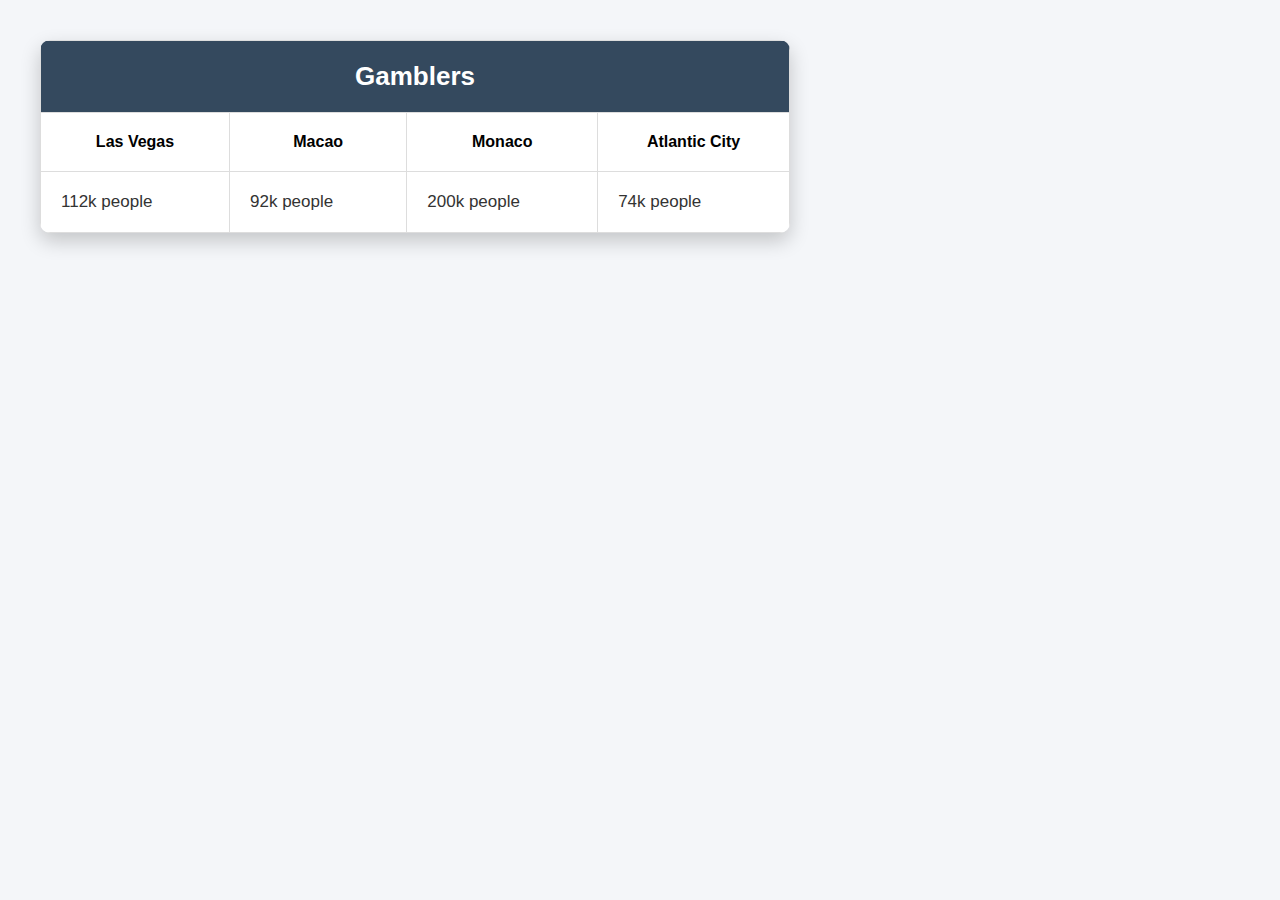
<file: index.html>
<html>
  <html>
    <head>
      <title>Lab 4 - Tables</title>
      <link rel="stylesheet" href="style.css" />
    </head>

    <body>
      <table class="gamblers">
        <tr>
          <th colspan="4" class="title">Gamblers</th>
        </tr>

        <tr>
          <th>Las Vegas</th>
          <th>Macao</th>
          <th>Monaco</th>
          <th>Atlantic City</th>
        </tr>

        <tr>
          <td>112k people</td>
          <td>92k people</td>
          <td>200k people</td>
          <td>74k people</td>
        </tr>
      </table>
    </body>
  </html>
</html>
</file>
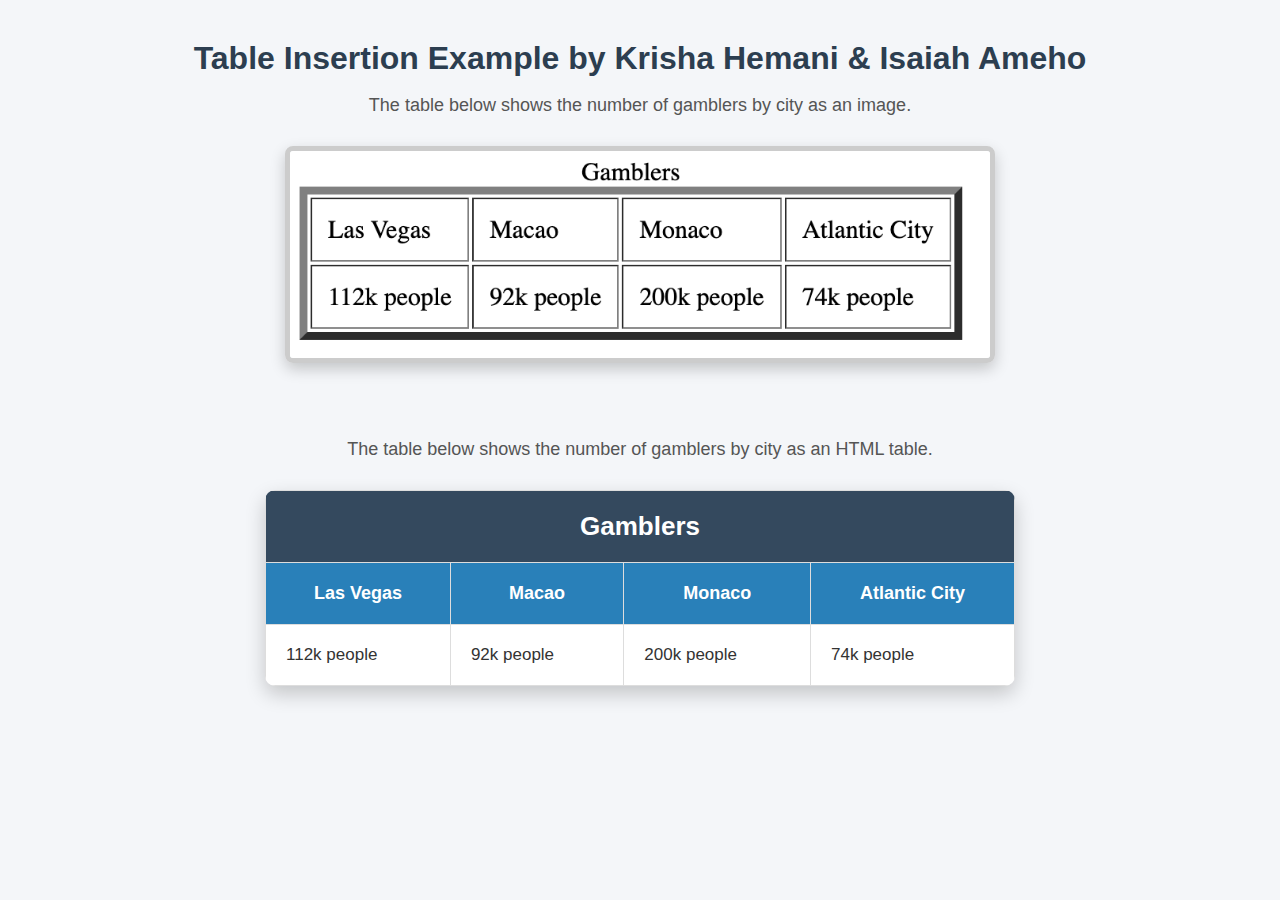
<file: lab4.html>
<html>
  <html>
    <head>
      <title>Lab 4 - Tables and Images</title>
      <link rel="stylesheet" href="style.css" />
    </head>

  <body>
    <h1 class="main-title">Table Insertion Example by Krisha Hemani & Isaiah Ameho</h1>

    <p class="description">
      The table below shows the number of gamblers by city as an image.
    </p>

    <!-- Example Image -->
    <div class="image-container">
      <img src="table.png" alt="Number of Gamblers by City" />
    </div>
    <br>

    <p class="description">
      The table below shows the number of gamblers by city as an HTML table.
    </p>
    <!-- Styled Table -->
    <div class="table-container">
      
    
      <table class="gamblers">
        <tr>
          <th colspan="4" class="title">Gamblers</th>
        </tr>

          <tr class="header-row">
            <th>Las Vegas</th>
            <th>Macao</th>
            <th>Monaco</th>
            <th>Atlantic City</th>
          </tr>

        <tr>
          <td>112k people</td>
          <td>92k people</td>
          <td>200k people</td>
          <td>74k people</td>
        </tr>
      </table>
    </div>


    <!-- Team: Krisha Hemani & Isaiah Ameho
    Contributions: Krisha worked on the CSS for the html webpage including centering and coloring the tables as well as creating the table using HTML. Isaiah Worked on inserting the table image into the HTML Webpage.-->
    <!--We believe inserting the table as an HTML table is the better way because it allows the programmer to edit values within the table and change the tables color as well as size.-->
  </body>
</html>
</file>
<file: style.css>
/* Page Background */
body {
  font-family: Arial, Helvetica, sans-serif;
  background-color: #f4f6f9;
  margin: 0;
  padding: 40px;
  text-align: center;
}

/* Main Heading */
.main-title {
  color: #2c3e50;
  margin-bottom: 10px;
}

/* Description text */
.description {
  font-size: 18px;
  color: #555;
  margin-bottom: 30px;
}

/* Image styling */
.image-container img {
  width: 700px;
  border: 5px solid #ccc;
  border-radius: 8px;
  box-shadow: 0 6px 15px rgba(0, 0, 0, 0.2);
  margin-bottom: 40px;
}

/* Table container */
.table-container {
  display: flex;
  justify-content: center;
}

/* Main table */
.gamblers {
  width: 750px;
  border-collapse: collapse;
  background-color: white;
  border-radius: 10px;
  overflow: hidden;
  box-shadow: 0 8px 20px rgba(0, 0, 0, 0.2);
}

/* Top title row */
.title {
  background-color: #34495e;
  color: white;
  font-size: 26px;
  padding: 20px;
}

/* Header row */
.header-row th {
  background-color: #2980b9;
  color: white;
  font-size: 18px;
}

/* Table cells */
.gamblers th,
.gamblers td {
  padding: 20px;
  border: 1px solid #ddd;
}

/* Data row */
.gamblers td {
  font-size: 17px;
  color: #333;
}

/* Hover effect */
.gamblers tr:hover td {
  background-color: #f1f9ff;
}

img {
  display:block;
  margin:auto;
  
}
</file>
